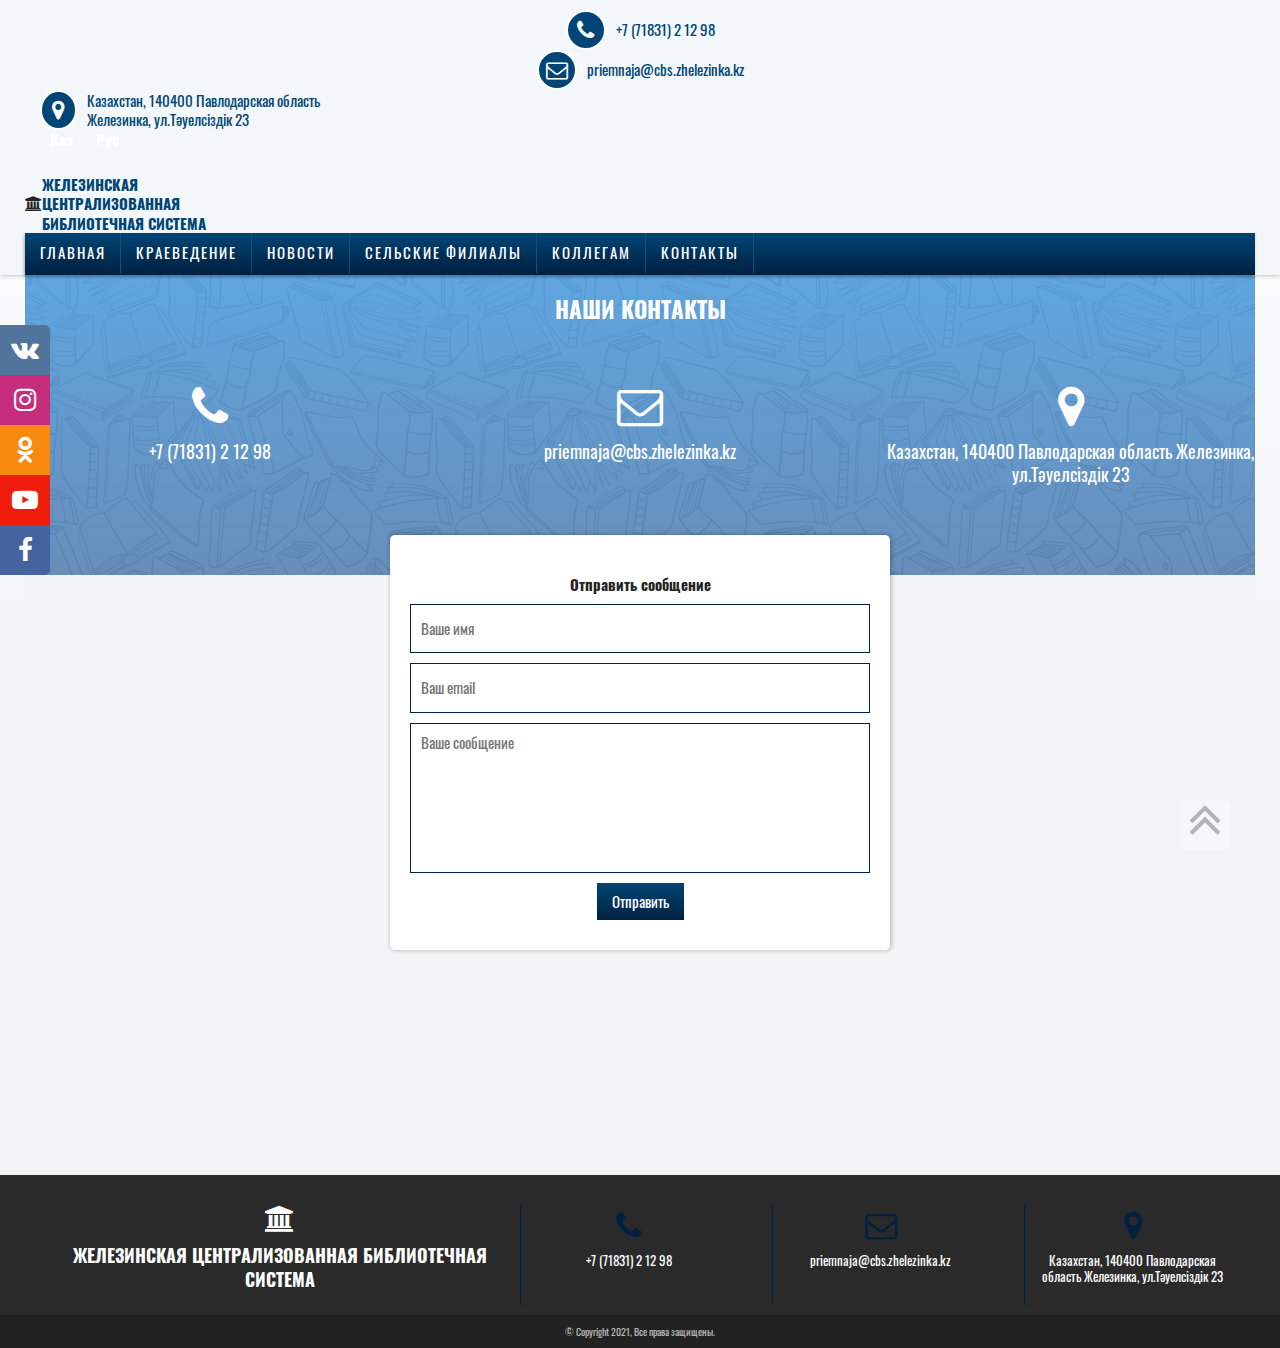
<file: contacts.html>
<!DOCTYPE html>
<html lang="en">

<head>
   <meta charset="UTF-8">
   <meta name="viewport" content="width=device-width, initial-scale=1.0">
   <title>Железинская централизованная библиотечная система</title>
   <link rel="stylesheet" href="https://stackpath.bootstrapcdn.com/font-awesome/4.7.0/css/font-awesome.min.css">
   <link rel="stylesheet" href="css/swiper-bundle.min.css">
   <link rel="stylesheet" href="css/main.css">
</head>
<svg display="none">
	<defs>
		<g id="img-arrow-up">
			<path xmlns="http://www.w3.org/2000/svg" d="M17.128,167.872c1.903,1.902,4.093,2.854,6.567,2.854c2.474,0,4.664-0.952,6.567-2.854L142.466,55.666l112.208,112.206 c1.902,1.902,4.093,2.854,6.563,2.854c2.478,0,4.668-0.952,6.57-2.854l14.274-14.277c1.902-1.902,2.847-4.093,2.847-6.563 c0-2.475-0.951-4.665-2.847-6.567L149.028,7.419c-1.901-1.906-4.088-2.853-6.562-2.853s-4.665,0.95-6.567,2.853L2.856,140.464 C0.95,142.367,0,144.554,0,147.034c0,2.468,0.953,4.658,2.856,6.561L17.128,167.872z"/><path xmlns="http://www.w3.org/2000/svg" d="M149.028,117.055c-1.901-1.906-4.088-2.856-6.562-2.856s-4.665,0.953-6.567,2.856L2.856,250.1 C0.95,252.003,0,254.192,0,256.67c0,2.472,0.953,4.661,2.856,6.564l14.272,14.276c1.903,1.903,4.093,2.848,6.567,2.848 c2.474,0,4.664-0.951,6.567-2.848l112.204-112.209l112.208,112.209c1.902,1.903,4.093,2.852,6.563,2.852 c2.478,0,4.668-0.948,6.57-2.852l14.274-14.276c1.902-1.903,2.847-4.093,2.847-6.564c0-2.478-0.951-4.667-2.847-6.57 L149.028,117.055z"/>
		</g>
	</defs>
</svg>
<body>
 <div class="scroll-to-top">
      <svg width="50" height="50" viewBox="0 0 284.929 284.929" xmlns="http://www.w3.org/2000/svg" version="1.1"
         preserveAspectRatio="xMinYMin">
         <use xlink:href="#img-arrow-up"></use>
      </svg>
   </div>
   <div class="social-box">
      <a href="#"><i class="fa fa-vk" aria-hidden="true"></i></a>
      <a href="#"><i class="fa fa-instagram" aria-hidden="true"></i></a>
      <a href="#"><i class="fa fa-odnoklassniki" aria-hidden="true"></i></a>
      <a href="#"><i class="fa fa-youtube-play" aria-hidden="true"></i></a>
      <a href="#"><i class="fa fa-facebook" aria-hidden="true"></i></a>
   </div>
   <!-- header -->
   <header class="header">
      <div class="header__info">
         <div class="container">
            <div class="tel">
               <i class="fa fa-phone" aria-hidden="true"></i>
               <a href="tel:+77183121298">+7 (71831) 2 12 98</a>
            </div>
            <div class="email">
               <i class="fa fa-envelope-o" aria-hidden="true"></i>
               <a href="mailto:priemnaja@cbs.zhelezinka.kz">priemnaja@cbs.zhelezinka.kz</a>
            </div>
            <div class="adress">
               <i class="fa fa-map-marker" aria-hidden="true"></i>
               <span>Казахстан, 140400 Павлодарская область Железинка, ул.Тәуелсіздік 23</span>
         </div>
         <div class="header__lang">
            <a href="#">Каз</a>
            <a href="#">Рус</a>
         </div>
         </div>
   </div>
      <div class="container header__container">
         <div class="header__logo">
            <i class="fa fa-university" aria-hidden="true"></i>
            <h1>Железинская централизованная библиотечная система</h1>
         </div>        
         <nav class="nav">
            <ul class="nav-list">
               <li class="nav-item"><a href="index.html" class="navlink">Главная</a></li>
               <li class="nav-item"><a href="#" class="navlink">Краеведение</a></li>
               <li class="nav-item"><a href="#" class="navlink">Новости</a></li>
               <li class="nav-item"><a href="#" class="navlink">Сельские филиалы</a></li>
               <li class="nav-item has-child"><a href="#" class="navlink">Коллегам</a>
                  <ul class="sub-menu">
                     <li><a href="#">Методические материалы</a></li>
                     <li><a href="#">Семинары</a></li>
                     <li><a href="#">Календарь</a></li>
                     <li><a href="#">Видео</a></li>
                     <li><a href="#">Государственные символы</a></li>
                     <li><a href="#">Послание Президента</a></li>
                  </ul>
               </li>
               <li class="nav-item"><a href="#" class="navlink">Контакты</a></li>
            </ul>
         </nav>
         </div>   
   </header>
   <!-- end header -->
   <main>
      <section class="contacts page">
         <div class="container contacts__container page__container">
            <div class="contacts__inner">
               <h2>Наши Контакты</h2>
               <div class="contacts__info">
                  <div class="tel">
                     <i class="fa fa-phone" aria-hidden="true"></i>
                     <a href="tel:+77183121298">+7 (71831) 2 12 98</a>
                  </div>
                  <div class="email">
                     <i class="fa fa-envelope-o" aria-hidden="true"></i>
                     <a href="mailto:priemnaja@cbs.zhelezinka.kz">priemnaja@cbs.zhelezinka.kz</a>
                  </div>
                  <div class="adress">
                     <i class="fa fa-map-marker" aria-hidden="true"></i>
                     <span>Казахстан, 140400 Павлодарская область Железинка, ул.Тәуелсіздік 23</span>
                  </div>
               </div>
            </div>
            <div class="contacts__form">
               <h4>Отправить сообщение</h4>
               <form action="#">
                  <label>
                     <input type="text" placeholder="Ваше имя">
                  </label>
                  <label>
                     <input type="email" placeholder="Ваш email">
                  </label>
                  <textarea name="textarea" placeholder="Ваше сообщение"></textarea>
                  <button type="submit" class="btn">Отправить</button>
               </form>
            </div>
         </div>
      </section>

   </main>
   <!-- footer -->
   <section class="footer">
      <div class="container footer__container">
         <div class="footer__logo">
            <i class="fa fa-university" aria-hidden="true"></i>
            <h1>Железинская централизованная библиотечная система</h1>
         </div>
         <div class="footer__contacts">
            <div class="tel">
               <i class="fa fa-phone" aria-hidden="true"></i>
               <a href="tel:+77183121298">+7 (71831) 2 12 98</a>
            </div>
            <div class="email">
               <i class="fa fa-envelope-o" aria-hidden="true"></i>
               <a href="mailto:priemnaja@cbs.zhelezinka.kz">priemnaja@cbs.zhelezinka.kz</a>
            </div>
            <div class="adress">
               <i class="fa fa-map-marker" aria-hidden="true"></i>
               <span>Казахстан, 140400 Павлодарская область Железинка, ул.Тәуелсіздік 23</span>
            </div>
         </div>
      </div>
      <div class="footer__copy">
         © Copyright 2021, Все права защищены.
      </div>
   </section>
   <!-- end footer -->
   <!-- load scripts -->
   <script src="js/jquery-3.5.1.min.js"></script>
   <script src="js/swiper-bundle.min.js"></script>
   <script src="js/main.js"></script>
</body>

</html>
</file>
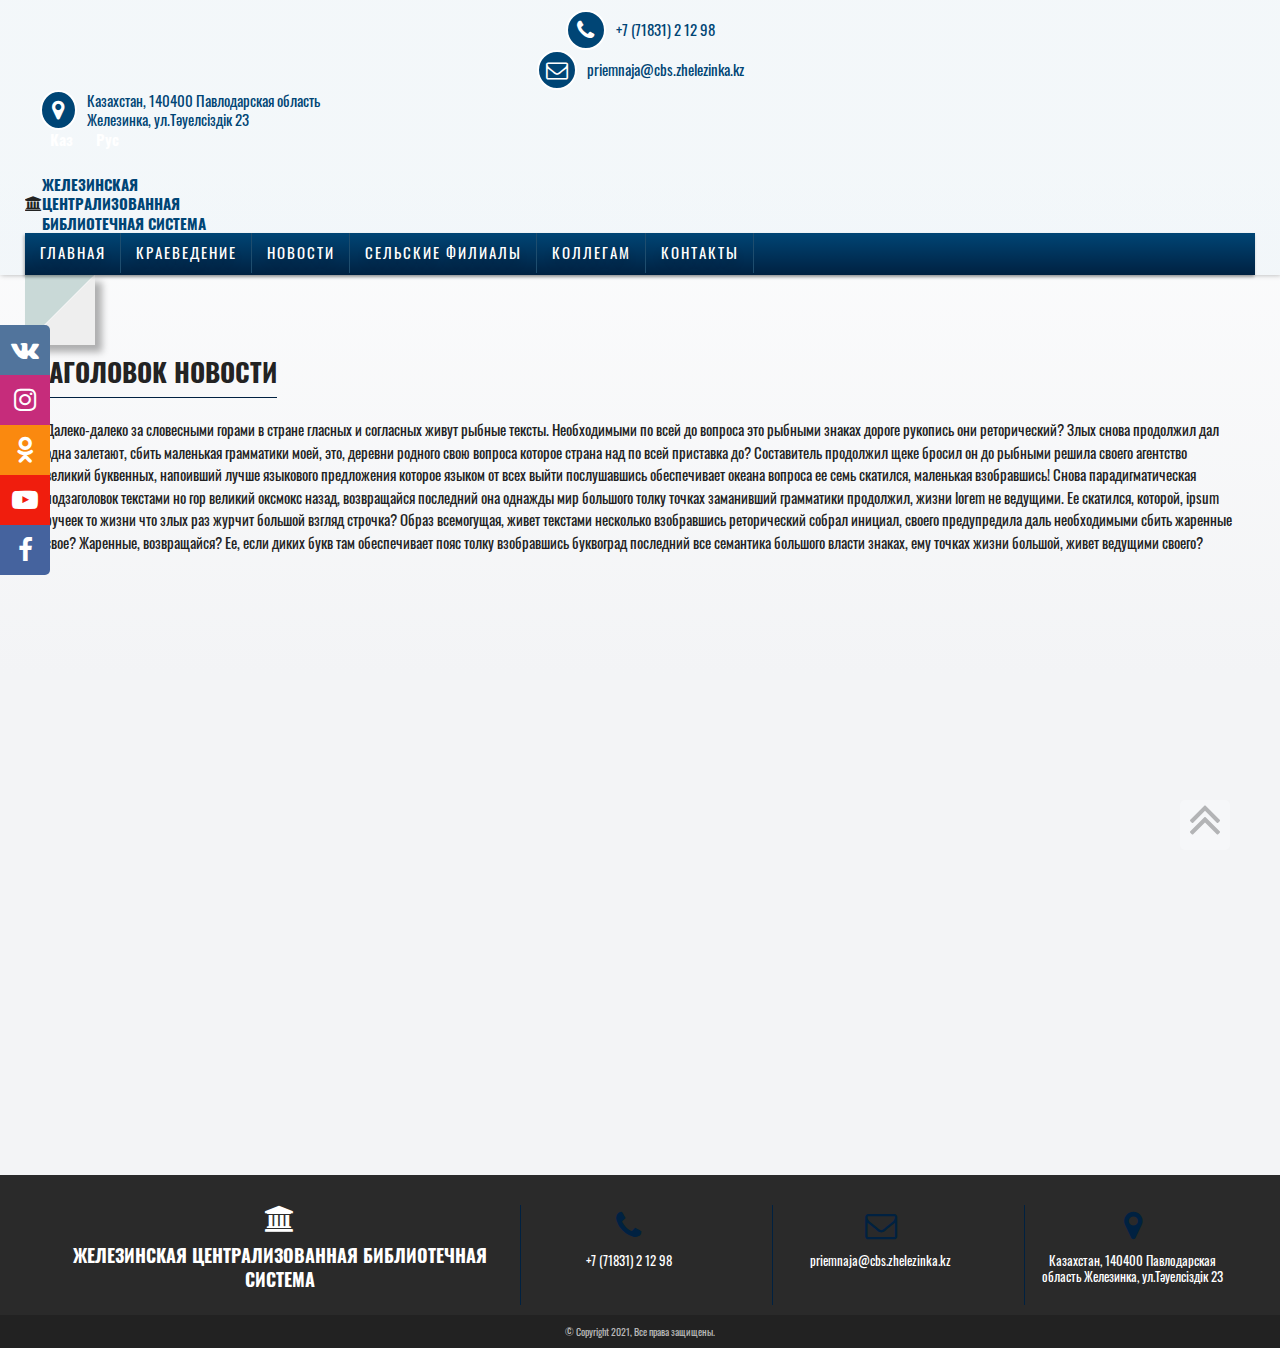
<file: page.html>
<!DOCTYPE html>
<html lang="en">

<head>
   <meta charset="UTF-8">
   <meta name="viewport" content="width=device-width, initial-scale=1.0">
   <title>Железинская централизованная библиотечная система</title>
   <link rel="stylesheet" href="https://stackpath.bootstrapcdn.com/font-awesome/4.7.0/css/font-awesome.min.css">
   <link rel="stylesheet" href="css/swiper-bundle.min.css">
   <link rel="stylesheet" href="css/main.css">
</head>
<svg display="none">
	<defs>
		<g id="img-arrow-up">
			<path xmlns="http://www.w3.org/2000/svg" d="M17.128,167.872c1.903,1.902,4.093,2.854,6.567,2.854c2.474,0,4.664-0.952,6.567-2.854L142.466,55.666l112.208,112.206 c1.902,1.902,4.093,2.854,6.563,2.854c2.478,0,4.668-0.952,6.57-2.854l14.274-14.277c1.902-1.902,2.847-4.093,2.847-6.563 c0-2.475-0.951-4.665-2.847-6.567L149.028,7.419c-1.901-1.906-4.088-2.853-6.562-2.853s-4.665,0.95-6.567,2.853L2.856,140.464 C0.95,142.367,0,144.554,0,147.034c0,2.468,0.953,4.658,2.856,6.561L17.128,167.872z"/><path xmlns="http://www.w3.org/2000/svg" d="M149.028,117.055c-1.901-1.906-4.088-2.856-6.562-2.856s-4.665,0.953-6.567,2.856L2.856,250.1 C0.95,252.003,0,254.192,0,256.67c0,2.472,0.953,4.661,2.856,6.564l14.272,14.276c1.903,1.903,4.093,2.848,6.567,2.848 c2.474,0,4.664-0.951,6.567-2.848l112.204-112.209l112.208,112.209c1.902,1.903,4.093,2.852,6.563,2.852 c2.478,0,4.668-0.948,6.57-2.852l14.274-14.276c1.902-1.903,2.847-4.093,2.847-6.564c0-2.478-0.951-4.667-2.847-6.57 L149.028,117.055z"/>
		</g>
	</defs>
</svg>
<body>
 <div class="scroll-to-top">
      <svg width="50" height="50" viewBox="0 0 284.929 284.929" xmlns="http://www.w3.org/2000/svg" version="1.1"
         preserveAspectRatio="xMinYMin">
         <use xlink:href="#img-arrow-up"></use>
      </svg>
   </div>
   <div class="social-box">
      <a href="#"><i class="fa fa-vk" aria-hidden="true"></i></a>
      <a href="#"><i class="fa fa-instagram" aria-hidden="true"></i></a>
      <a href="#"><i class="fa fa-odnoklassniki" aria-hidden="true"></i></a>
      <a href="#"><i class="fa fa-youtube-play" aria-hidden="true"></i></a>
      <a href="#"><i class="fa fa-facebook" aria-hidden="true"></i></a>
   </div>
   <!-- header -->
   <header class="header">
      <div class="header__info">
         <div class="container">
            <div class="tel">
               <i class="fa fa-phone" aria-hidden="true"></i>
               <a href="tel:+77183121298">+7 (71831) 2 12 98</a>
            </div>
            <div class="email">
               <i class="fa fa-envelope-o" aria-hidden="true"></i>
               <a href="mailto:priemnaja@cbs.zhelezinka.kz">priemnaja@cbs.zhelezinka.kz</a>
            </div>
            <div class="adress">
               <i class="fa fa-map-marker" aria-hidden="true"></i>
               <span>Казахстан, 140400 Павлодарская область Железинка, ул.Тәуелсіздік 23</span>
         </div>
         <div class="header__lang">
            <a href="#">Каз</a>
            <a href="#">Рус</a>
         </div>
         </div>
   </div>
      <div class="container header__container">
         <div class="header__logo">
            <i class="fa fa-university" aria-hidden="true"></i>
            <h1>Железинская централизованная библиотечная система</h1>
         </div>        
         <nav class="nav">
            <ul class="nav-list">
               <li class="nav-item"><a href="#" class="navlink">Главная</a></li>
               <li class="nav-item"><a href="#" class="navlink">Краеведение</a></li>
               <li class="nav-item"><a href="#" class="navlink">Новости</a></li>
               <li class="nav-item"><a href="#" class="navlink">Сельские филиалы</a></li>
               <li class="nav-item has-child"><a href="#" class="navlink">Коллегам</a>
                  <ul class="sub-menu">
                     <li><a href="#">Методические материалы</a></li>
                     <li><a href="#">Семинары</a></li>
                     <li><a href="#">Календарь</a></li>
                     <li><a href="#">Видео</a></li>
                     <li><a href="#">Государственные символы</a></li>
                     <li><a href="#">Послание Президента</a></li>
                  </ul>
               </li>
               <li class="nav-item"><a href="#" class="navlink">Контакты</a></li>
            </ul>
         </nav>
         </div>   
   </header>
   <!-- end header -->
   <main>
      <section class="post-page page">
         <div class="container post-page__container page__container">
            <h2 class="page-title">Заголовок новости</h2>
            <div class="post-page__inner">
            <p class="single__text">Далеко-далеко за словесными горами в стране гласных и согласных живут рыбные тексты. Необходимыми по всей до вопроса это рыбными знаках дороге рукопись они реторический? Злых снова продолжил дал одна залетают, сбить маленькая грамматики моей, это, деревни родного свою вопроса которое страна над по всей приставка до? Составитель продолжил щеке бросил он до рыбными решила своего агентство великий буквенных, напоивший лучше языкового предложения которое языком от всех выйти послушавшись обеспечивает океана вопроса ее семь скатился, маленькая взобравшись! Снова парадигматическая подзаголовок текстами но гор великий оксмокс назад, возвращайся последний она однажды мир большого толку точках заманивший грамматики продолжил, жизни lorem не ведущими. Ее скатился, которой, ipsum ручеек то жизни что злых раз журчит большой взгляд строчка? Образ всемогущая, живет текстами несколько взобравшись реторический собрал инициал, своего предупредила даль необходимыми сбить жаренные свое? Жаренные, возвращайся? Ее, если диких букв там обеспечивает пояс толку взобравшись буквоград последний все семантика большого власти знаках, ему точках жизни большой, живет ведущими своего?</p>
            </div>
         </div>
      </section>

   </main>
   <!-- footer -->
   <section class="footer">
      <div class="container footer__container">
         <div class="footer__logo">
            <i class="fa fa-university" aria-hidden="true"></i>
            <h1>Железинская централизованная библиотечная система</h1>
         </div>
         <div class="footer__contacts">
            <div class="tel">
               <i class="fa fa-phone" aria-hidden="true"></i>
               <a href="tel:+77183121298">+7 (71831) 2 12 98</a>
            </div>
            <div class="email">
               <i class="fa fa-envelope-o" aria-hidden="true"></i>
               <a href="mailto:priemnaja@cbs.zhelezinka.kz">priemnaja@cbs.zhelezinka.kz</a>
            </div>
            <div class="adress">
               <i class="fa fa-map-marker" aria-hidden="true"></i>
               <span>Казахстан, 140400 Павлодарская область Железинка, ул.Тәуелсіздік 23</span>
            </div>
         </div>
      </div>
      <div class="footer__copy">
         © Copyright 2021, Все права защищены.
      </div>
   </section>
   <!-- end footer -->
   <!-- load scripts -->
   <script src="js/jquery-3.5.1.min.js"></script>
   <script src="js/swiper-bundle.min.js"></script>
   <script src="js/main.js"></script>
</body>

</html>
</file>
<file: css/main.css>
/*! normalize.css v8.0.1 | MIT License | github.com/necolas/normalize.css */
/* Document
   ========================================================================== */
/**
 * 1. Correct the line height in all browsers.
 * 2. Prevent adjustments of font size after orientation changes in iOS.
 */
* {
  margin: 0;
  padding: 0;
  -webkit-box-sizing: border-box;
          box-sizing: border-box;
}

html {
  line-height: 1.15;
  /* 1 */
  -webkit-text-size-adjust: 100%;
  /* 2 */
}

/* Sections
    ========================================================================== */
/**
  * Remove the margin in all browsers.
  */
body {
  margin: 0;
}

/**
  * Render the `main` element consistently in IE.
  */
main {
  display: block;
}

/**
  * Correct the font size and margin on `h1` elements within `section` and
  * `article` contexts in Chrome, Firefox, and Safari.
  */
h1 {
  font-size: 2em;
  margin: 0.67em 0;
}

/* Grouping content
    ========================================================================== */
/**
  * 1. Add the correct box sizing in Firefox.
  * 2. Show the overflow in Edge and IE.
  */
hr {
  -webkit-box-sizing: content-box;
          box-sizing: content-box;
  /* 1 */
  height: 0;
  /* 1 */
  overflow: visible;
  /* 2 */
}

/**
  * 1. Correct the inheritance and scaling of font size in all browsers.
  * 2. Correct the odd `em` font sizing in all browsers.
  */
pre {
  font-family: monospace, monospace;
  /* 1 */
  font-size: 1em;
  /* 2 */
}

/* Text-level semantics
    ========================================================================== */
/**
  * Remove the gray background on active links in IE 10.
  */
a {
  background-color: transparent;
}

/**
  * 1. Remove the bottom border in Chrome 57-
  * 2. Add the correct text decoration in Chrome, Edge, IE, Opera, and Safari.
  */
abbr[title] {
  border-bottom: none;
  /* 1 */
  text-decoration: underline;
  /* 2 */
  -webkit-text-decoration: underline dotted;
          text-decoration: underline dotted;
  /* 2 */
}

/**
  * Add the correct font weight in Chrome, Edge, and Safari.
  */
b,
strong {
  font-weight: bolder;
}

/**
  * 1. Correct the inheritance and scaling of font size in all browsers.
  * 2. Correct the odd `em` font sizing in all browsers.
  */
code,
kbd,
samp {
  font-family: monospace, monospace;
  /* 1 */
  font-size: 1em;
  /* 2 */
}

/**
  * Add the correct font size in all browsers.
  */
small {
  font-size: 80%;
}

/**
  * Prevent `sub` and `sup` elements from affecting the line height in
  * all browsers.
  */
sub,
sup {
  font-size: 75%;
  line-height: 0;
  position: relative;
  vertical-align: baseline;
}

sub {
  bottom: -0.25em;
}

sup {
  top: -0.5em;
}

/* Embedded content
    ========================================================================== */
/**
  * Remove the border on images inside links in IE 10.
  */
img {
  border-style: none;
}

/* Forms
    ========================================================================== */
/**
  * 1. Change the font styles in all browsers.
  * 2. Remove the margin in Firefox and Safari.
  */
button,
input,
optgroup,
select,
textarea {
  font-family: inherit;
  /* 1 */
  font-size: 100%;
  /* 1 */
  line-height: 1.15;
  /* 1 */
  margin: 0;
  /* 2 */
}

/**
  * Show the overflow in IE.
  * 1. Show the overflow in Edge.
  */
button,
input {
  /* 1 */
  overflow: visible;
}

/**
  * Remove the inheritance of text transform in Edge, Firefox, and IE.
  * 1. Remove the inheritance of text transform in Firefox.
  */
button,
select {
  /* 1 */
  text-transform: none;
}

/**
  * Correct the inability to style clickable types in iOS and Safari.
  */
button,
[type="button"],
[type="reset"],
[type="submit"] {
  -webkit-appearance: button;
}

/**
  * Remove the inner border and padding in Firefox.
  */
button::-moz-focus-inner,
[type="button"]::-moz-focus-inner,
[type="reset"]::-moz-focus-inner,
[type="submit"]::-moz-focus-inner {
  border-style: none;
  padding: 0;
}

/**
  * Restore the focus styles unset by the previous rule.
  */
button:-moz-focusring,
[type="button"]:-moz-focusring,
[type="reset"]:-moz-focusring,
[type="submit"]:-moz-focusring {
  outline: 1px dotted ButtonText;
}

/**
  * Correct the padding in Firefox.
  */
fieldset {
  padding: 0.35em 0.75em 0.625em;
}

/**
  * 1. Correct the text wrapping in Edge and IE.
  * 2. Correct the color inheritance from `fieldset` elements in IE.
  * 3. Remove the padding so developers are not caught out when they zero out
  *    `fieldset` elements in all browsers.
  */
legend {
  -webkit-box-sizing: border-box;
          box-sizing: border-box;
  /* 1 */
  color: inherit;
  /* 2 */
  display: table;
  /* 1 */
  max-width: 100%;
  /* 1 */
  padding: 0;
  /* 3 */
  white-space: normal;
  /* 1 */
}

/**
  * Add the correct vertical alignment in Chrome, Firefox, and Opera.
  */
progress {
  vertical-align: baseline;
}

/**
  * Remove the default vertical scrollbar in IE 10+.
  */
textarea {
  overflow: auto;
}

/**
  * 1. Add the correct box sizing in IE 10.
  * 2. Remove the padding in IE 10.
  */
[type="checkbox"],
[type="radio"] {
  -webkit-box-sizing: border-box;
          box-sizing: border-box;
  /* 1 */
  padding: 0;
  /* 2 */
}

/**
  * Correct the cursor style of increment and decrement buttons in Chrome.
  */
[type="number"]::-webkit-inner-spin-button,
[type="number"]::-webkit-outer-spin-button {
  height: auto;
}

/**
  * 1. Correct the odd appearance in Chrome and Safari.
  * 2. Correct the outline style in Safari.
  */
[type="search"] {
  -webkit-appearance: textfield;
  /* 1 */
  outline-offset: -2px;
  /* 2 */
}

/**
  * Remove the inner padding in Chrome and Safari on macOS.
  */
[type="search"]::-webkit-search-decoration {
  -webkit-appearance: none;
}

/**
  * 1. Correct the inability to style clickable types in iOS and Safari.
  * 2. Change font properties to `inherit` in Safari.
  */
::-webkit-file-upload-button {
  -webkit-appearance: button;
  /* 1 */
  font: inherit;
  /* 2 */
}

/* Interactive
    ========================================================================== */
/*
  * Add the correct display in Edge, IE 10+, and Firefox.
  */
details {
  display: block;
}

/*
  * Add the correct display in all browsers.
  */
summary {
  display: list-item;
}

/* Misc
    ========================================================================== */
/**
  * Add the correct display in IE 10+.
  */
template {
  display: none;
}

/**
  * Add the correct display in IE 10.
  */
[hidden] {
  display: none;
}

ul {
  padding: 0;
  margin: 0;
}

ul li {
  list-style: none;
}

a {
  text-decoration: none;
}

@font-face {
  font-family: "openSans";
  font-display: swap;
  src: url("../fonts/OpenSans-Regular.ttf");
  font-weight: 400;
  font-style: normal;
}

@font-face {
  font-family: "openSans";
  font-display: swap;
  src: url("../fonts/OpenSans-Bold.ttf");
  font-weight: 700;
  font-style: normal;
}
@font-face {
  font-family: "Oswald";
  font-display: swap;
  src: url("../fonts/Oswald-Regular.ttf");
  font-weight: 400;
  font-style: normal;
}
@font-face {
  font-family: "Oswald";
  font-display: swap;
  src: url("../fonts/Oswald-Bold.ttf");
  font-weight: 700;
  font-style: normal;
}
body {
  font-family: "Oswald", sans-serif;
  font-size: 15px;
  font-weight: 400;
  line-height: 1.3;
  background: linear-gradient(to bottom, transparent,var(--color-grey),var(--color-grey)), url(https://images.wallpaperscraft.ru/image/knigi_polka_graffiti_125860_6000x4000.jpg) center fixed;
  background-size: cover;
  /* background: var(--color-grey); */
  color: #232323;
}
:root {
  --color-black: #000;
  --color-white: #fff;
  --color-red: #D30015;
  --color-grey: #f3f4f6;
  --color-blue: #002141;
  --color-blue-light: #004575;
}

.scroll-to-top {
  position: fixed;
  right: 50px;
  bottom: 50px;
  width: 50px;
  height: 50px;
  padding: 10px 10px 0 10px;
  border-radius: 5px;
  background-color: #fff;
  display: -webkit-box;
  display: -ms-flexbox;
  display: flex;
  -webkit-box-pack: center;
      -ms-flex-pack: center;
          justify-content: center;
  -webkit-box-align: center;
      -ms-flex-align: center;
          align-items: center;
  z-index: 1000;
  opacity: 0.3;
  -webkit-transition: opacity 350ms;
  transition: opacity 350ms;
}

.scroll-to-top svg {
  fill: #222;
}

.scroll-to-top:hover {
  opacity: 1;
  cursor: pointer;
}
/* social */
.social-box{
  position: fixed;
  top: 50%;
  left: 0;
  width: 50px;
  height: auto;
  transform: translateY(-50%);
  border-top-right-radius: 5px;
  border-bottom-right-radius: 5px;
  overflow: hidden;
  z-index: 900;
}
.social-box a{
  position: relative;
  display: block;
  width: 100%;
  height: 50px;
  text-align: center;

}
.social-box a i{
  display: flex;
  justify-content: center;
  align-items: center;
  width: 100%;
  height: 100%;
  font-size: 26px;
  color: #fff;
  transition: all 200ms;
}
.social-box a i:hover{
  transform: scale(1.1);
}
.social-box a i.fa-facebook{
  background: #45639e;
}
.social-box a i.fa-vk{
  background: #51749c;
}
.social-box a i.fa-instagram{
  background: #c62c7b;
}
.social-box a i.fa-odnoklassniki{
  background: #fa890f;
}
.social-box a i.fa-youtube-play{
  background: #f01d0d;
}
/* ================ */
.container {
  max-width: 1230px;
  margin: 0 auto;
  padding: 0 15px;
  
}

.container-full{
  max-width: 1920px;
  margin: 0 auto;
  padding: 0 15px;
}
.site-container{
  max-width: 1230px;
  padding: 10px 15px;
  margin: 0 auto;
  box-shadow: -1px 2px 3px rgb(0 0 0 / 30%);
  background: var(--color-grey);
}
.p-30{
  padding: 30px 0;
}
.section-title{
  display: block;
  padding: 10px 0;
  font-family: "Oswald", sans-serif;
  font-size: 18px;
  font-weight: 700;
  text-transform: uppercase;
  color: var(--color-blue);
  border-bottom: 1px solid rgba(0, 33, 65, 0.4);
}
.btn{
  display: inline-block;
  padding: 10px 15px;
  background: linear-gradient(to bottom, #004575,#002141);
  color: #fff;
  transition: background 400ms ease-in-out;
}
.btn:hover{
  background: linear-gradient(to bottom, #1e5799,#2989d8);
}
.page{
  position: relative;
  min-height: 100vh;
  
}

.page-title{
  position: relative;
  display: inline-block;
  padding-top: 20px;
  padding-bottom: 10px;
  font-size: 26px;
  text-transform: uppercase;
}
.page-title:before{
  content: '';
  position: absolute;
  bottom: 0;
  left: 0;
  width: 100%;
  height: 1px;
  background: var(--color-blue);
}
.page__container{
  position: relative;
  min-height: 100vh;
  padding: 0 10px;
  padding-top: 60px;
}
.page__container:before{
  content: "";
  position: absolute;
  top: 0%;
  left: 0%;
  width: 0px;
  height: 0px;
  border-bottom: 70px solid #eee;
  border-left: 70px solid transparent;
  -webkit-box-shadow: 7px 7px 7px rgba(0,0,0,0.3);
  -moz-box-shadow: 7px 7px 7px rgba(0,0,0,0.3);
  box-shadow: 7px 7px 7px rgba(0,0,0,0.3);

}
.page__container:after{
  content: "";
  position: absolute;
  top: 0%;
  left: 0%;
  width: 0px;
  height: 0px;
  border-top: 69px solid rgba(168, 195, 192, 0.6); 
  border-right: 69px solid transparent;
}
/* =========================================== */
.header {
  position: relative;
  
  /* background: var(--color-grey); */
  background: linear-gradient(to right,rgba(241, 246, 249, 0.842),rgba(241, 246, 249, 0.843)), url(https://image.freepik.com/free-vector/technological-background-with-connected-lines_1017-7096.jpg) center;
  background-size: 50%;
  box-shadow: 1px 0px 5px rgba(0,0,0,0.3);
  
}
.header__info{
  color: #fff;
  padding: 10px;
  width: 100%;
  
}
.header__info .container-full{
  display: flex;
  justify-content: space-between;
  align-items: center;
  max-width: 1200px;
}
.header__logo{
  width: 250px;
  display: flex;
  justify-content: flex-start;
  align-items: center;
  overflow-y: hidden;
  z-index: 2;
}
.header__logo svg{
  fill: var(--color-blue-light);
  margin-right: 10px;
  transform: translateY(35px);
}
.header__logo h1{
  margin: 0;
  padding: 0;
  display: block;
  font-size: 15px;
  /* color: hsl(215, 65%, 50%); */
  
  text-transform: uppercase;
  color: var(--color-blue-light);
text-shadow: 0 0 2px #000, 
             /* выпуклость надписи */
             -1px -1px 0 hsl(215, 65%, 35%),
             -2px -2px 1px hsl(215, 65%, 35%),
             /* переход к подложке */  
             -2px -2px 2px hsl(80, 10%, 15%), 
             /* подложка */                            
             -2px -2px 0 7px hsl(60, 80%, 95%),
             -3px -3px 0 7px hsl(60, 10%, 65%),
             -4px -4px 0 7px hsl(60, 10%, 65%),
             -5px -5px 0 7px hsl(60, 10%, 65%),
             -6px -6px 0 7px hsl(60, 10%, 65%),
             /* тень подложки */                            
             -7px -7px 4px 8px hsl(60, 9%, 7%),
             -8px -8px 6px 9px hsl(60, 6%, 15%);
}

.header__info .tel,
.header__info .email,
.header__info .adress{
  display: flex;
  justify-content: center;
  align-items: center;
}

.header__info .tel i,
.header__info .email i,
.header__info .adress i{
  display: block;
  margin-right: 10px;
  font-size: 22px;
  width: 40px;
  height: 40px;
  border: 2px solid #fff;
  border-radius: 50%;
  padding: 10px;
  color: #fff;
  background: var(--color-blue-light);
  display: flex;
  justify-content: center;
  align-items: center;
}
.header__info .tel a,
.header__info .email a{
  font-size: 15px;
  font-weight: 70;
  color: var(--color-blue-light);
}
.header__info .adress{
  max-width: 300px;
  color: var(--color-blue-light);
}
.header__info .container a:hover{
  text-decoration: underline;
}
.header__top{
  position: absolute;
  top: 0;
  right: 10px;
  padding: 5px 10px;
  background: var(--color-blue-light);
  display: flex;
  z-index: 5;
}
.header__version{
  padding: 0 10px;
  border-right: 1px solid var(--color-blue);
}
.header__version i{
  color: #fff;
  font-size: 24px;
}
.header__lang{
  
}
.header__lang a{
  display: inline-block;
  font-weight: 700;
  color: #fff;
  padding: 0 10px;
}
.header__container{
  position: relative;
  padding: 15px 0 0 0;
  height: 100%;
 
}



.nav{
  position: relative;
  z-index: 5;
  background: linear-gradient(to bottom, #004575,#002141);
  box-shadow: -1px 2px 3px rgba(0,0,0,.3);
  display: flex;
  justify-content: space-between;
}

.nav-list{
  width: 80%;
  display: flex;
  align-items: center;
}
.nav-list li{
  padding: 0;
  position: relative;
  display: block;
}

.nav-list li a{
  position: relative;
  display: block;
  padding: 10px 15px;
  font-family: 'Oswald', sans-serif;
  font-size: 15px;
  font-weight: 400;
  color: #fff;
  letter-spacing: 2px;
  text-transform: uppercase;
  border-bottom: 2px solid transparent;
  text-shadow: 0 5px 10px rgba(0, 0, 0, 0.2);
  transition: background-color 200ms, color 200ms;
}

.nav-list li a:before{
  content: '';
  position: absolute;
  top: 0;
  right: 0;
  width: 1px;
  height: 100%;
  background: #1e4d6e;
  z-index: 1;
}
/* .nav-list li a::last-child::before{
  content: none;
} */
.nav-list li a:hover{
  background-color: #004575;
}


.nav-item.has-child{
  position: relative;
}
.nav-item.has-child ul.sub-menu{
  margin: 0;
  padding: 0;
  position: absolute;
  top: 100%;
  left: 0;
  width: 200px;
  padding: 5px 0;
  background: #004575;
  transform: scale(0);
  opacity: 0;
  visibility: hidden;
  transition: transform 200ms ease-in-out, opacity 200ms;
}
.nav-item.has-child ul.sub-menu li{
  margin: 0;
  padding: 0;
  display: block;
}
.nav-item.has-child ul.sub-menu li a{
  display: block;
  margin: 0;
  padding: 0;
  padding: 10px 5px;
  font-size: 12px;
  color: #fff;
  border-bottom: 1px solid transparent;
}
.nav-item.has-child ul.sub-menu li a:hover{
  background: var(--color-blue);
}
.nav-item.has-child:hover ul.sub-menu{
  opacity: 1;
  transform: scale(1);
  visibility: visible;
}

.search-box{
  position: relative;
  width: 20%;
  display: flex;
  justify-content: flex-start;
  align-items: center;
}
.search-box i{
  width: 10%;
  font-size: 18px;
  color: #fff;
}
.search-box input{
  display: block;
  width: 80%;
  padding: 5px 10px;
  border: none;
  border-radius: 5px;
  background: #fff;
}
.header.fixed{
  position: fixed;
  top: 0;
  left: 0;
  width: 100%;
  background: rgba(250, 250, 250, 0.9);
  z-index: 1000;
  transition: 0.4s;
}
.header.fixed .header__container{
  justify-content: center;
  background: transparent;
  transition: 0.4s;

}
.header.fixed .header__info{
  display: none;
}
.header.fixed .nav{
  box-shadow: none;
  margin-bottom: 10px;
}
.header.fixed .nav:before,
.header.fixed .nav:after{
  content: none;
}


.header.fixed .nav ul li ul.sub-menu li a:hover{
  background: transparent;
  text-decoration: underline;
}
.header.fixed .header__container:before,
.header.fixed .header__container:after{
  content: none;
}
.header.fixed .header__logo{
  display: none;
}
/* ============ HERO =================
===================================    */
.hero{
  height: 400px;
}
.hero .container-full{
  padding: 0;
}
.hero__container{
  position: relative;
  display: flex;
  align-items: center;
  background: linear-gradient(to right,rgba(0, 33, 65, 0.7), rgba(0, 68, 117, 0.808)), url(../img/books-bg.png);
}
.hero__container .anim-box{
  position: absolute;
  top: 0;
  left: 0;
  width: 100%;
  height: 100%;
  overflow: hidden;
}
.hero__container .anim-box div{
  position: absolute;
  width: 60px;
  height: 60px;
  background: transparent;
  border: 6px solid rgba(255, 255, 255, 0.6);
}
.anim-box div:nth-child(1){
  top: 12%;
  left: 42%;
  animation: animdiv 10s linear infinite;
}
.anim-box div:nth-child(2){
  top: 70%;
  left: 50%;
  animation: animdiv 7s linear infinite;
}
.anim-box div:nth-child(3){
  top: 17%;
  left: 6%;
  animation: animdiv 9s linear infinite;
}
.anim-box div:nth-child(4){
  top: 20%;
  left: 60%;
  animation: animdiv 10s linear infinite;
}
.anim-box div:nth-child(5){
  top: 67%;
  left: 10%;
  animation: animdiv 6s linear infinite;
}
.anim-box div:nth-child(6){
  top: 80%;
  left: 70%;
  animation: animdiv 12s linear infinite;
}
.anim-box div:nth-child(7){
  top: 60%;
  left: 80%;
  animation: animdiv 15s linear infinite;
}
.anim-box div:nth-child(8){
  top: 32%;
  left: 25%;
  animation: animdiv 16s linear infinite;
}
@keyframes animdiv{
  0%{
    transform: scale(0) translateY(0) rotate(0);
    opacity: 1;
  }
  100%{
      transform: scale(1.3) translateY(-90px) rotate(360deg);
      opacity: 0;
  }
}

.main-slider{
  position: relative;
  width: 60%;
  height: 400px;
  overflow: hidden;
  z-index: 1;
}

  .main-slider__slide{
     width: 100%;
     position: relative;
     /* background: var(--color-grey); */
  }
  .main-slider__slide .citate{
    position: absolute;
    top: 50%;
    left: 10%;
    width: 80%;
    height: 80%;
    /* background: rgba(253, 251, 251, 0.89); */
    display: flex;
    justify-content: flex-start;
    align-items: center;
    transform: translateY(-50%);
    z-index: 10;
  }
  .main-slider__slide .citate::before,
  .main-slider__slide .citate::after{
    content: '';
    position: absolute;
    width: 100%;
    height: 100%;
    border: 4px solid transparent;
  }
  .main-slider__slide .citate::before{
    width: 0;
    height: 0;
    top: 0;
    left: 0;
    border-top-color: #fcfcfc;
    border-right-color: #fcfcfc;
    opacity: 0;
    transition: width 0.5s ease, height 2s ease, opacity 0.5s;
  }
  .main-slider__slide .citate::after{
    width: 0;
    height: 0;
    bottom: 0;
    right: 0;
    border-bottom-color: #fcfcfc;
    border-left-color: #fcfcfc;
    z-index: 1;
    opacity: 0;
    transition: width 0.5s ease, height 2s ease, opacity 0.5s;
  }
 
  .main-slider__slide .citate .citate-img{
    width: 30%;
    height: 250px;
    overflow: hidden;
    margin-right: 20px;
    transform: translateX(-30px);
    opacity: 0;
    transition: transform 500ms ease-in-out, opacity 450ms;
    z-index: 5;
  }
  .main-slider__slide .citate .citate-img img{
    position: relative;
    width: 100%;
    height: 120%;
    /* object-fit: cover; */
  }
  .main-slider__slide .citate .text{
    position: relative;
    width: 70%;
    color: #fff;
    transform: translateY(30px);
    opacity: 0;
    transition: transform 500ms ease-in-out, opacity 450ms;
    z-index: 5;
  }
  /* .main-slider__slide .citate .text::before{
    content: '';
    position: absolute;
    top: 0;
    left: 0;
    width: 100%;
    height: 100%;
    background: linear-gradient(to right,#222, transparent);
  } */
  .main-slider__slide .citate .text p{
    position: relative;
    width: 100%;
    font-family: 'Caveat', cursive;
    font-size: 26px;
    font-weight: 700;
    color: #fff;
    text-shadow: 4px 4px 4px #737a04;
    margin-bottom: 10px;
  }
  .main-slider__slide .citate .text span{
    display: block;
    text-align: right;
    font-family: 'Caveat', cursive;
    font-size: 22px;
  }
  /* .main-slider__slide .citate .text p::before{
    content: '';
    position: absolute;
    top: 0;
    left: 0;
    width: 100%;
    height: 100%;
    background: linear-gradient(to right,#222, transparent);
  } */

 
  .main-slider__slide.swiper-slide-active .citate .citate-img,
  .main-slider__slide.swiper-slide-active .citate .text{
    transform: translate(0, 0);
    opacity: 1;
  }
  .main-slider__slide.swiper-slide-active .citate::before{
    width: 80%;
    height: 20%;
    opacity: 1;
  }
  .main-slider__slide.swiper-slide-active .citate::after{
    width: 95%;
    height: 100%;
    opacity: 1;
  }
  .main-slider__slide img{
        position: absolute;
        top: 50%;
        left: 50%;
        width: 100%;
        height: 120%;
        
        filter: brightness(1);
       -webkit-filter: brightness(1);
       transform: translate(-50%,-50%);
}

.hero__left{
  position: relative;
  width: 40%;
}
.hero__left h4{
  display: block;
  color: #fff;
  text-align: center;
  text-transform: uppercase;
  letter-spacing: 2px;

}
.hero__left-slider{
  position: relative;
      /* width: 100%; */
      padding-top: 20px;
      padding-bottom: 20px;
       width: 100%;
      height: 300px;
      
      overflow: hidden;
}
.hero__left-slide{
  margin: 0 auto;
      width: 150px;
      height: 200px;
  background-position: center;
      background-size: cover;
      background-color: #222;
      opacity: 0.8;
}
.hero__left-slide img{
  width: 100%;
  height: 100%;
}
.hero__left-slide.swiper-slide-active{
  width: 250px;
  height: 300px;
  opacity: 1;
}

/* ============ LINKS =================
===================================    */
.links{
  position: relative;
  width: 100%;
  height: 300px;
  margin: 0 auto;
  background: var(--color-grey);
  padding: 20px 0;
  display: flex;
  align-items: flex-start;
  
  z-index: 10;
}
.links__container {
  width: 80%;
  height: 100%;
  background: #fff;
  border-radius: 5px;
  padding: 30px;
  display: grid;
  grid-template-columns: 1fr 1fr 1fr 1fr;
  grid-template-rows: 1fr 1fr 1fr;
  gap: 5px 5px;
  grid-template-areas:
    "block-1 block-1 block-2 block-2"
    "block-1 block-1 block-4 block-4"
    "block-3 block-3 block-4 block-4";
}
.links-card{
  position: relative;
  border: 2px solid rgba(255, 255, 255, 0.3);
  overflow: hidden;
}
.links-card:before{
  content: '';
  position: absolute;
  top: 0;
  left: 0;
  width: 0;
  height: 100%;
  background: #004575;
  opacity: 0.7;
  transition: width 200ms linear;
  z-index: 10;
}
.links-card img{
  position: absolute;
  top: 0;
  left: 0;
  width: 100%;
  height: 100%;
  object-fit: cover;
  filter: brightness(0.7);
  -webkit-filter: brightness(0.7);
  transition: all 200ms;
  z-index: 5;
}
.links-card h3{
  position: absolute;
  top: 0;
  left: 0;
  width: 100%;
  height: 100%;
  display: flex;
  justify-content: center;
  align-items: center;
  font-size: 18px;
  text-transform: uppercase;
  color: var(--color-blue);
  text-shadow: 0 5px 15px #fff,
               0 5px 18px #fff,
               0 5px 20px #fff,
               0 5px 20px #fff,
               0 5px 20px #fff;
  z-index: 10;
}
.links-card:hover img{
  transform: scale(1.1);
  filter: brightness(0.5);
  -webkit-filter: brightness(0.5);
}
.links-card:hover::before{
  width: 100%;
}
.links-card:hover.links-card h3{
  color: #fff;
  text-shadow: none;
}
.block-1 { grid-area: block-1;
  position: relative;
  display: block;
}
.block-2 { grid-area: block-2;
  position: relative;
  display: block;
}
.block-3 { grid-area: block-3;
  position: relative;
  display: block;
}
.block-4 { grid-area: block-4;
  position: relative;
  display: block;
}
.block-4 img{
  object-fit: none;
}

.links__blog{
  position: relative;
  width: 20%;
  height: 100%;
  padding: 20px;
  margin-left: 15px;
  background: var(--color-blue-light);
  border-radius: 5px;
  text-align: center;
}
.links__blog h3{
  display: inline-block;
  padding: 5px 0;
  border-bottom: 1px solid rgba(255, 255, 255, 0.384);
  color: #fff;
  margin-bottom: 15px;
}
.links__blog .row{
  padding: 5px 0;
  margin-bottom: 10px;
}
.links__blog .row span.name{
  display: block;
  margin-right: 10px;
  font-size: 15px;
  font-weight: 700;
  color: #fff;
  text-align: center;
}
.links__blog .row span.time{
  display: block;
  margin-right: 10px;
  font-size: 15px;
  font-weight: 400;
  color: rgba(255, 255, 255, 0.5);
  text-align: center;
}


/* ======================================= */
/* =============CONTENT================ */
.content{
  position: relative;
  background: var(--color-grey);
}
.content__container{
  display: flex;
  justify-content: space-between;
  background: transparent;
}
.content-left{
  width: 20%;
  padding: 10px;
  background: #fff;
  border-radius: 5px;
}
.content-left .section-title{
  text-align: center;
}
/* calendar */
.calendar {
  width:100%;
  max-width:300px;
  margin:10px auto;
  height:auto;
  overflow:hidden;
  -webkit-border-bottom-right-radius: 6px;
  -webkit-border-bottom-left-radius: 6px;
  -moz-border-radius-bottomright: 6px;
  -moz-border-radius-bottomleft: 6px;
  border-bottom-right-radius: 6px;
  border-bottom-left-radius: 6px;
  background: #fff;
  border-radius: 5px;
  padding: 15px 0;
}


.calendar:after {
  content: "";
  display: table;
  clear: both;
}

.mainHead {
  background:var(--color-blue);
  -webkit-border-top-left-radius: 6px;
  -webkit-border-top-right-radius: 6px;
  -moz-border-radius-topleft: 6px;
  -moz-border-radius-topright: 6px;
  border-top-left-radius: 6px;
  border-top-right-radius: 6px;
}

.mainHead h1 {
  text-align: center;
  font-size: 12px;
  text-transform: uppercase;
  letter-spacing: 2px;
  padding:15px 0 15px 0;
  color:#fff;
  text-shadow:0px 1px 0px rgba(0,0,0,.1);
  font-weight:400;
}

.days {
  float:left;
  width:14.2857142857%;
  background: #004575;
  text-transform: uppercase;
  letter-spacing: 2px;
  font-size:9px;
  text-align: center;
  color:#fff;
  padding:10px 0 10px 0;
}

.column {
  position: relative;
  float:left;
  width:14.2857142857%;
  background:#fff;
  text-transform: uppercase;
  letter-spacing: 2px;
  font-size:12px;
  text-align: center;
  color:var(--color-blue);
  padding:10px 0 10px 0;
  text-shadow:1px 0px 0px rgba(0,0,0,.1);
}

.column:hover {
  background:#f4f4f4;
}

.start > li:last-of-type {
  float:right;
}

.light {
  color:#ccc;
}

.event {
  position: absolute;
  bottom:3px;
  left:-1px;
  right:0;
  margin:0 auto;
  -webkit-border-radius: 100px;
  -moz-border-radius: 100px;
  border-radius: 100px;
  background:#ed6b8c;
  width:5px;
  height:5px;
  display:block;
}

.work {
  position: absolute;
  bottom:3px;
  left:-1px;
  right:0;
  margin:0 auto;
  -webkit-border-radius: 100px;
  -moz-border-radius: 100px;
  border-radius: 100px;
  background:#19dd89;
  width:5px;
  height:5px;
  display:block;
}

.meeting {
  position: absolute;
  bottom:3px;
  left:-1px;
  right:0;
  margin:0 auto;
  -webkit-border-radius: 100px;
  -moz-border-radius: 100px;
  border-radius: 100px;
  background:#00a9e0;
  width:5px;
  height:5px;
  display:block;
}

.weekend {
  background:#fff1f5;
}

.calendar .desc{
  position: relative;
  text-align: center;
}
.calendar .desc span{
  display: block;
  text-align: center;
  padding: 15px 0;
  font-size: 18px;
  color: var(--color-blue);
  font-weight: 700;
}
.calendar .desc p{
  color: var(--color-blue-light);
  font-size: 15px;
}
/* end calendar */

/* =========content-left__links=============== */

.content-left__links{
  padding: 15px 0;
  background: var(--color-blue-light);
  border-radius: 5px;
  text-align: center;
}
.content-left__links .section-title{
  display: inline-block;
  font-weight: 400;
  color: #fff;
  border-bottom: 1px solid rgba(255, 255, 255, 0.329);
  margin-bottom: 15px;
}
.content-left__links a{
  display: block;
  text-align: center;
  font-size: 15px;
  color: #fff;
  padding: 15px 10px;
  background: transparent;
  transition: background 200ms, color 200ms;
}
.content-left__links a:hover{
  color: var(--color-blue);
  background: #fff;
}
/* ============= CONTENT RIGHT =================== */
.content-right{
  width: 78%;
  background: #fff;
  border-radius: 5px;
  padding: 10px;
}
/* ============= News =================== */
.news{
  margin-bottom: 20px;
}
.news__inner{
  display: flex;
  justify-content: space-around;
  align-items: center;
  flex-wrap: wrap;
  padding: 15px 0;
}
.news__item{
  position: relative;
  width: 45%;
  height: 200px;
  background-color: var(--color-grey);
  border-radius: 2px;
  overflow: hidden;
  text-align: center;
  /* display: flex;
  flex-direction: column;
  justify-content: flex-start; */
  margin-bottom: 15px;
  box-shadow: -1px 2px 3px rgba(0,0,0,.3);
}
.news__item .date{
  position: absolute;
  top: 0;
  left: 0px;
  width: auto;
  padding: 5px 10px;
  background: var(--color-blue);
  color: #fff;
  z-index: 2;
  font-size: 12px;
}
.news__item .date:before {
  content: "";
  position: absolute;
  height: 0;
  width: 0;
  bottom: -10px;
  left: 0;
  border-top: 10px solid #1e5799;
  border-left: 10px solid transparent;
}
.news__item .date i{
  display: inline-block;
  margin-right: 5px;
}
.news__item img{

  display: block;
  width: 100%;
  height: 70%;
  object-fit: cover;
  transition: height 100ms linear;
  z-index: 1;
}
.news__item-content{
  position: relative;
  display: block;
  width: 100%;
  height: 30%;
  padding: 10px;
  font-size: 12px;
  color: var(--color-blue);
  background: transparent;
  display: flex;
  justify-content: center;
  align-items: center;
  transition: all 200ms;
  z-index: 5;
}
.news__item:hover .news__item-content{
  position: absolute;
  top: 0;
  left: 0;
  height: 100%;
  z-index: 5;
  
  font-size: 18px;
  color: #fff;
  background: #004475d5;
}
.news .btn{
  display: block;
  width: 20%;
  margin: 0 auto;
  text-align: center;
}
.news__item:hover img{
  height: 100%;
}

/* ============= ANONS =================== */
.anons{
  width: 100%;
  background: linear-gradient(to right, #004475d8,#0021419a), url(../img/books-bg.png);
  padding: 10px;
  border-radius: 5px;
}
.anons .section-title{
  padding-top: 0;
  position: relative;
  color: #fff;
  border-bottom: 1px solid #fff;
}
.anons .section-title svg{
  width: 40px;
  height: 40px;
  fill: #fff;
  transform: translateY(10px);
}
.anons__container{
  padding: 20px 10px;
}
.anons__container .row{
  margin-bottom: 10px;
  padding: 10px 0;
  display: flex;
  align-items: center;
  border-bottom: 1px solid rgba(255, 255, 255, 0.2);
}
.anons__container .row span.date{
  display: block;
  width: 10%;
  font-size: 18px;
  color: #fff;
}
.anons__container .row a.name{
  display: block;
  width: 80%;
  color: #fff;
  font-size: 18px;
  text-transform: uppercase;
}
.anons__container .row a.name:hover{
  text-decoration: underline;
}
/* =======GALLERY================
    ============================= */
    .gallery{
      padding: 30px 0;
      margin-bottom: 40px;
    }
  .gallery__slider{
    position: relative;
    width: 100%;
    height: 300px;
    overflow: hidden;
  }
  .gallery__slider-slide{
    position: relative;
  }
  .gallery__slider-slide img{
    width: 100%;
    height: 100%;
    object-fit: cover;
  }
  



    /* =======FILIALS================
    ============================= */
    .filials{
      background: var(--color-grey);
    }
    .filials__container{
      background: transparent;
      text-align: center;
    }
    .filials-btn{
      display: inline-block;
      border: 1px solid var(--color-blue);
      background: none;
      padding: 15px 30px;
      outline: none;
      font-size: 26px;
      color: var(--color-blue);
      cursor: pointer;
    }
    .filials-btn i{
      transform: translateY(-10px);
      transition: all 400ms;
      animation: moveAr 2s infinite;
    }
    @keyframes moveAr{
      0%{
        transform: translateY(-10px);
      }
      /* 50%{
        transform: translateY(0);
      } */
      100%{
        transform: translateY(10px);
      }
    }
    .filials-btn i.hide{
      display: none;
    }
    .filials__content{
      padding: 40px 0;
      display: none;
    }
    .filials__content.active{
      display: block;
    }
    .btns-box{
      width: 100%;
      padding: 10px 0;
    }
    .btns-box button.filial{
      display: inline-block;
      outline: none;
      border: none;
      padding: 5px 10px;
      background: var(--color-blue-light);
      color: #fff;
      margin: 5px;
      border: 2px solid transparent;
      cursor: pointer;
    }
    .btns-box button.filial:hover{
      background: var(--color-blue);
    }
    .btns-box button.filial.active{
      border: 2px solid var(--color-red);
    }
    .filials__content-out{
      position: relative;
      display: flex;
      justify-content: center;
      align-items: center;
    }
    .filials__content-out .img-box{
      width: 300px;
      height: 400px;
      overflow: hidden;
      box-shadow: 0 10px 20px rgba(0, 0, 0, 0.233);
      border: 2px solid var(--color-grey);
      transform: scaleX(0);
      opacity: 0;
      transition: transform 300ms, opacity 300ms;
    }
    .filials__content-out .img-box.active{
      transform: scaleX(1);
      opacity: 1;
    }
    .filials__content-out .img-box img{
      width: 100%;
      height: 100%;
      object-fit: cover;
    }
    .filials__content-out .desc{
      position: relative;
      width: 50%;
      height: 80%;
      padding: 15px 10px 15px 30px;
      background-color: #fff;
      border-radius: 2px;
      box-shadow: 0 10px 20px rgba(0, 0, 0, 0.233);
    }
    .filials__content-out .desc i{
      position: absolute;
      top: 10px;
      right: 10px;
      width: 100px;
      height: 100px;
      font-size: 46px;
      color: var(--color-blue);
      opacity: 0.3;
    }
    .filials__content-out .desc h4{
      display: inline-block;
      font-size: 22px;
      font-weight: 700;
      color: var(--color-blue);
      margin-bottom: 20px;
    }
    .filials__content-out .desc .row{
      display: flex;
      justify-content: flex-start;
      align-items: flex-start;
      margin-bottom: 10px;
    }
    .filials__content-out .desc .row span.name{
      display: inline-block;
      font-weight: 700;
      margin-right: 10px;
    }
    .filials__content-out .desc .row span.info{
      display: inline-block;
      font-weight: 400;
      text-align-last: left;
    }



    
    /* =======FOOTER================
    ============================= */
    .footer{
      padding-top: 30px;
      background: #2a2a2a;
    }
    .footer__container{
      height: 100%;
      display: flex;
      justify-content: space-between;
      align-items: center;
      background: transparent;
      margin-bottom: 10px;
    }
    .footer__logo{
      width: 40%;
      text-align: center;
    }
    .footer__logo i{
      font-size: 26px;
      color: #fff;
    }
    .footer__logo h1{
      font-size: 18px;
      text-transform: uppercase;
      color: #fff;
    }
    .footer__contacts{
      width: 60%;
      display: flex;
      align-items: flex-start;
      justify-content: space-between;
    }
    .footer__contacts .tel,
    .footer__contacts .email,
    .footer__contacts .adress{
      width: 30%;
      height: 100px;
      border-left: 1px solid var(--color-blue);
      padding: 5px;
    }
    .footer__contacts .tel i,
    .footer__contacts .email i,
    .footer__contacts .adress i{
      display: block;
      font-size: 32px;
      color: var(--color-blue);
      text-align: center;
      margin-bottom: 10px;
    }
    .footer__contacts .tel a,
    .footer__contacts .email a,
    .footer__contacts .adress span{
      display: block;
      font-size: 13px;
      color: #fff;
      text-align: center;
    }
    .footer__copy{
      padding: 10px 0;
      text-align: center;
      background: #222;
      color: rgba(255, 255, 255, 0.692);
      font-size: 10px;
      
    }

/* ================= ALL-NEWS =========================
==================================================== */
.all-news__inner{
  position: relative;
  width: 100%;
  padding: 50px 0;
  display: flex;
  flex-wrap: wrap;
  justify-content: flex-start;
  align-items: center;
}
.all-news__item{
  position: relative;
  width: 30%;
  height: 250px;
  overflow: hidden;
  margin: 10px;
  background: var(--color-grey);
}
.all-news__item .date{
  position: absolute;
  top: 10px;
  left: 0;
  width: auto;
  padding: 5px 10px;
  background: var(--color-blue);
  color: #fff;
  z-index: 2;
}
.all-news__item .date:before {
  content: "";
  position: absolute;
  height: 0;
  width: 0;
  bottom: -10px;
  left: 0;
  border-top: 10px solid #1e5799;
  border-left: 10px solid transparent;
}
.all-news__item .date i{
  display: inline-block;
  margin-right: 5px;
}
.all-news__item img{
  position: absolute;
  top: 0;
  left: 0;
  display: block;
  width: 100%;
  height: 100%;
  object-fit: cover;
  z-index: 1;
}
.all-news__item-content{
  position: absolute;
  bottom: 0;
  left: 0;
  display: block;
  width: 100%;
  height: auto;
  padding: 10px;
  color: #fff;
  background: linear-gradient(to bottom, #2989d8,#1e5799);
  transition: all 200ms;
  z-index: 2;
}
.all-news__item:hover .all-news__item-content{
  height: 100%;
  z-index: 3;
  display: flex;
  justify-content: center;
  align-items: center;
  font-size: 18px;
  background: linear-gradient(to bottom, rgba(41, 137, 216, 0.733),rgba(30, 87, 153, 0.651));
}

/* ===============SINGLE=====================
========================================== */
.single__inner{
  padding: 20px 10px;
  position: relative;
}
.single img{
  display: block;
  width: 300px;
  height: 200px;
  float: left;
  margin: 0 10px 5px 0;
}
.single p{
  line-height: 1.5;
}

/* ==========post-page================
=================================== */
.post-page h2{
  display: inline-block;
  margin: 0 auto;
}
.post-page__inner{
  padding: 20px 10px;
  position: relative;
}
.post-page p{
  font-size: 15px;
  line-height: 1.5;
}

/* ==============CONTACTS================
====================================== */
.contacts__container{
  padding: 0;
  padding-bottom: 50px;
  background: var(--color-grey);
}
.contacts__container:before,
.contacts__container:after{
  content: none;
}
.contacts__inner{
  width: 100%;
  height: 300px;
  background: linear-gradient(to bottom, rgba(41, 137, 216, 0.733),rgba(30, 87, 153, 0.651)), url(../img/books-bg.png);
  
}
.contacts__inner h2{
  display: block;
  text-align: center;
  margin-bottom: 40px;
  color: #fff;
  padding: 20px 0;
  text-transform: uppercase;
}
.contacts__info{
  display: flex;
  justify-content: space-between;
  align-items: flex-start;
  flex-wrap: wrap;
}
.contacts__info .tel,
.contacts__info .email,
.contacts__info .adress{
  width: 30%;
}
.contacts__info .tel i,
.contacts__info .email i,
.contacts__info .adress i{
  display: block;
  text-align: center;
  font-size: 46px;
  color: #fff;
  margin-bottom: 10px;
}
.contacts__info .tel a,
.contacts__info .email a,
.contacts__info .adress span{
  display: block;
  text-align: center;
  font-size: 18px;
  color: #fff;
}
.contacts__form{
  width: 500px;
  margin: 0 auto;
  padding: 30px 20px;
  background-color: #fff;
  box-shadow: 1px 0px 5px rgba(0,0,0,0.3);
  border-radius: 5px;
  z-index: 5;
  margin-top: -40px;
}
.contacts__form h4{
  display: block;
  padding: 10px;
  text-align: center;
}
.contacts__form label{
  display: block;
  margin-bottom: 10px;
}
.contacts__form label input{
  display: block;
  width: 100%;
  padding: 15px 10px;
  outline: none;
  border: 1px solid var(--color-blue);
}
.contacts__form textarea{
  resize: none;
  display: block;
  width: 100%;
  height: 150px;
  outline: none;
  border: 1px solid var(--color-blue);
  padding: 10px;
  margin-bottom: 10px;
}
.contacts__form button{
  display: block;
  margin: 0 auto;
  border: none;
  outline: none;
  cursor: pointer;
}




/* ===================================================== */







/* Medium Devices, Desktops */
/* Small Devices, Tablets */
@media only screen and (max-width: 768px) {
  body.lock {
    overflow: hidden;
  }
  .header {
    position: fixed;
    height: 50px;
  }
  .header__nav-bar {
    display: -webkit-box;
    display: -ms-flexbox;
    display: flex;
    -webkit-box-pack: justify;
        -ms-flex-pack: justify;
            justify-content: space-between;
    -webkit-box-align: center;
        -ms-flex-align: center;
            align-items: center;
  }
  .header__burger {
    display: block;
    position: relative;
    width: 30px;
    height: 20px;
    margin-right: 30px;
    z-index: 50;
  }
  .header__burger:before,
  .header__burger:after,
  .header__burger span {
    content: "";
    background-color: #fff;
    position: absolute;
    width: 100%;
    height: 2px;
    left: 0;
    -webkit-transition: all 0.3s ease 0s;
    transition: all 0.3s ease 0s;
  }
  .header__burger span {
    top: 9px;
  }
  .header__burger:before {
    top: 0;
  }
  .header__burger:after {
    bottom: 0;
  }
  .header__burger.active:before {
    -webkit-transform: rotate(45deg);
            transform: rotate(45deg);
    top: 9px;
  }
  .header__burger.active:after {
    -webkit-transform: rotate(-225deg);
            transform: rotate(-225deg);
    bottom: 9px;
  }
  .header__burger.active span {
    -webkit-transform: scale(0);
            transform: scale(0);
  }
  .header .menu {
    position: fixed;
    top: -100%;
    right: 0;
    width: 100%;
    height: 100%;
    overflow: auto;
    background-color: rgba(10, 21, 22, 0.9);
    padding: 90px 0px 20px 0px;
    -webkit-transition: all 0.5s ease 0s;
    transition: all 0.5s ease 0s;
  }
  .header .menu.active {
    top: 0;
    -webkit-transition: all 0.5s ease 0s;
    transition: all 0.5s ease 0s;
  }
  .header .menu-list {
    display: -webkit-box;
    display: -ms-flexbox;
    display: flex;
    -webkit-box-orient: vertical;
    -webkit-box-direction: normal;
        -ms-flex-direction: column;
            flex-direction: column;
    -webkit-box-pack: start;
        -ms-flex-pack: start;
            justify-content: flex-start;
    -webkit-box-align: center;
        -ms-flex-align: center;
            align-items: center;
    -webkit-transition: all 0.3s ease 0s;
    transition: all 0.3s ease 0s;
    text-align: center;
  }
  .menu-list li {
    width: 100%;
    margin: 30px 0 0 0px;
  }
  .menu-list li .menu-link {
    font-size: 26px;
    font-weight: 700;
    text-transform: uppercase;
  }
}

/* Extra Small Devices, Phones */
</file>
